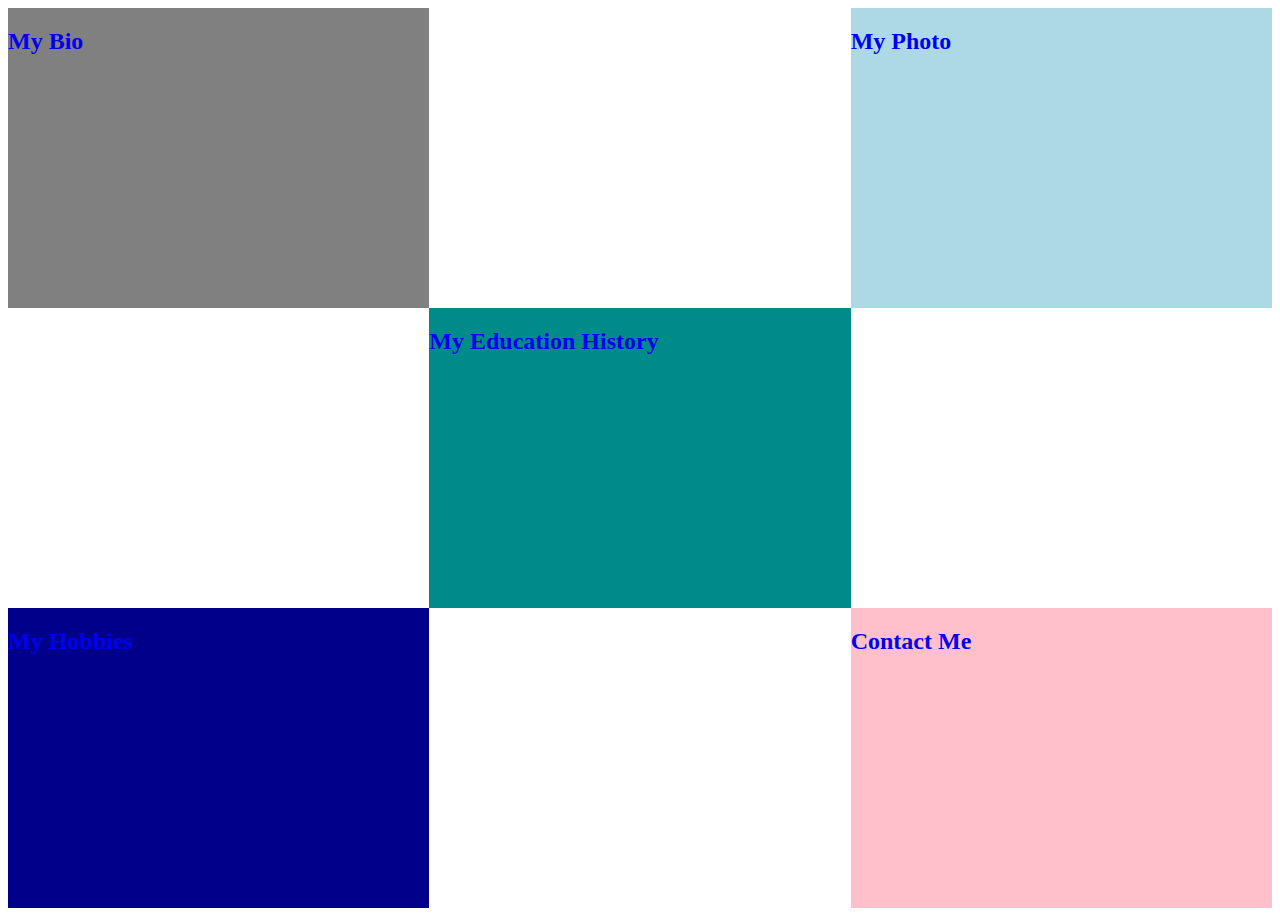
<file: index.html>
<!DOCTYPE html>
<html lang="en">
<head>
    <meta charset="UTF-8">
    <meta http-equiv="X-UA-Compatible" content="IE=edge">
    <meta name="viewport" content="width=device-width, initial-scale=1.0">
    <link rel="stylesheet" href="style.css">
    <link rel="apple-touch-icon" sizes="180x180" href="./favicon_io/apple-touch-icon.png">
    <link rel="icon" type="image/png" sizes="32x32" href="./favicon_io/favicon-32x32.png">
    <link rel="icon" type="image/png" sizes="16x16" href="./favicon_io/favicon-16x16.png">
    <link rel="manifest" href="./favicon_io/site.webmanifest">  
    <title>Personal Website</title>
</head>
<body>
    <div class="cssgrid">

        <a id="mybio" href="./bio.html">
            <div>
                <h2>My Bio</h2>
            </div>
        </a>

        <a id="photo" href="./photo.html">
            <div>
                <h2>My Photo</h2>
            </div>
        </a>

        <a id="education" href="./education.html">
            <div>
                <h2>My Education History</h2>
            </div>
        </a>

        <a id="myhobbies" href="./hobbies.html">
            <div>
                <h2>My Hobbies</h2>
            </div>
        </a>

        <a id="contact" href="./contact.html">
            <div>  
                <h2>Contact Me</h2>    
            </div>
        </a>
    </div>
</body>
</html>
</file>
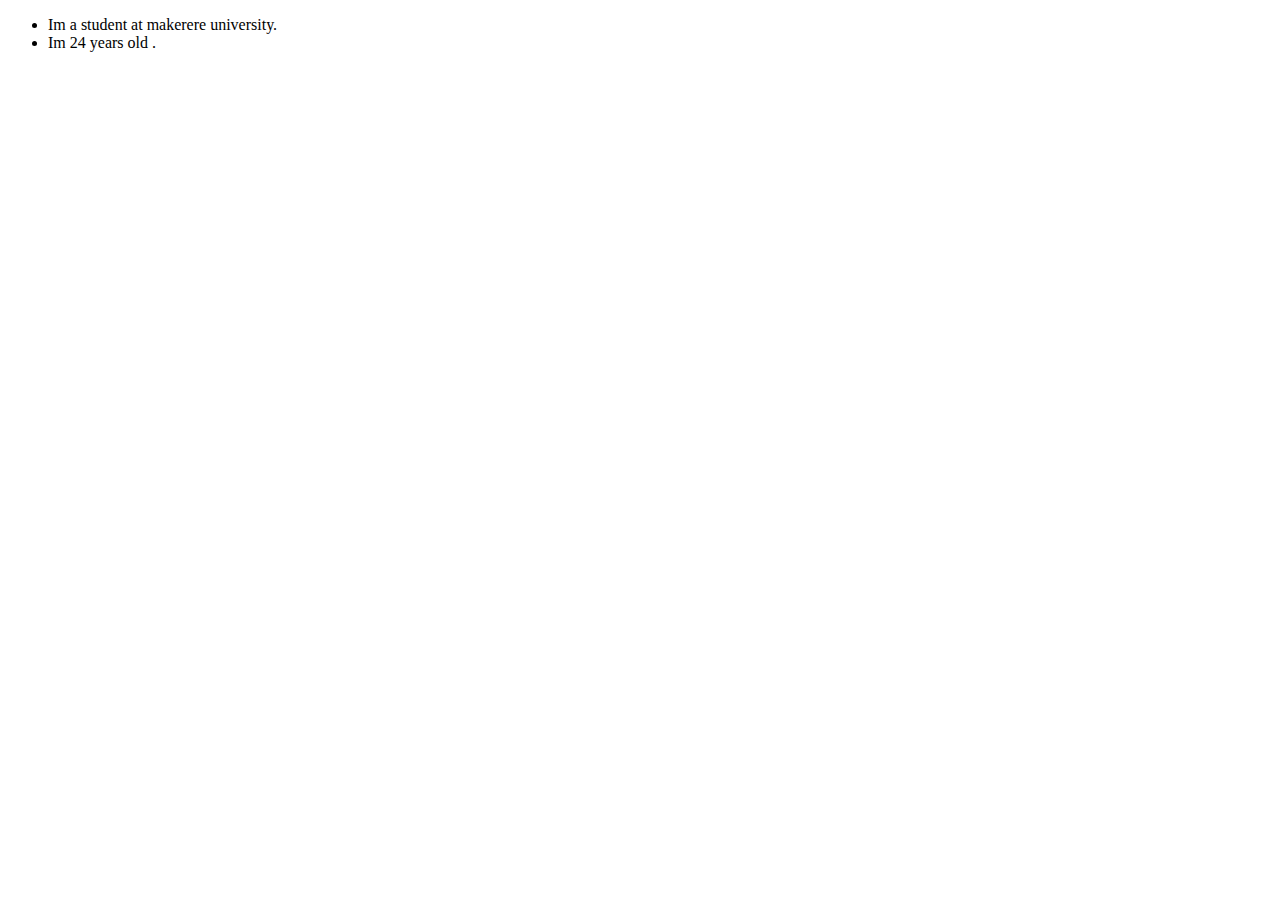
<file: bio.html>
<!DOCTYPE html>
<html lang="en">
<head>
    <meta charset="UTF-8">
    <meta http-equiv="X-UA-Compatible" content="IE=edge">
    <meta name="viewport" content="width=device-width, initial-scale=1.0">
    <title>MY BIO</title>
</head>
<body>
    <ul>
        <li>Im a student at makerere university.</li>
        <li>Im 24 years old .</li>
        
    </ul>
</body>
</html>
</file>
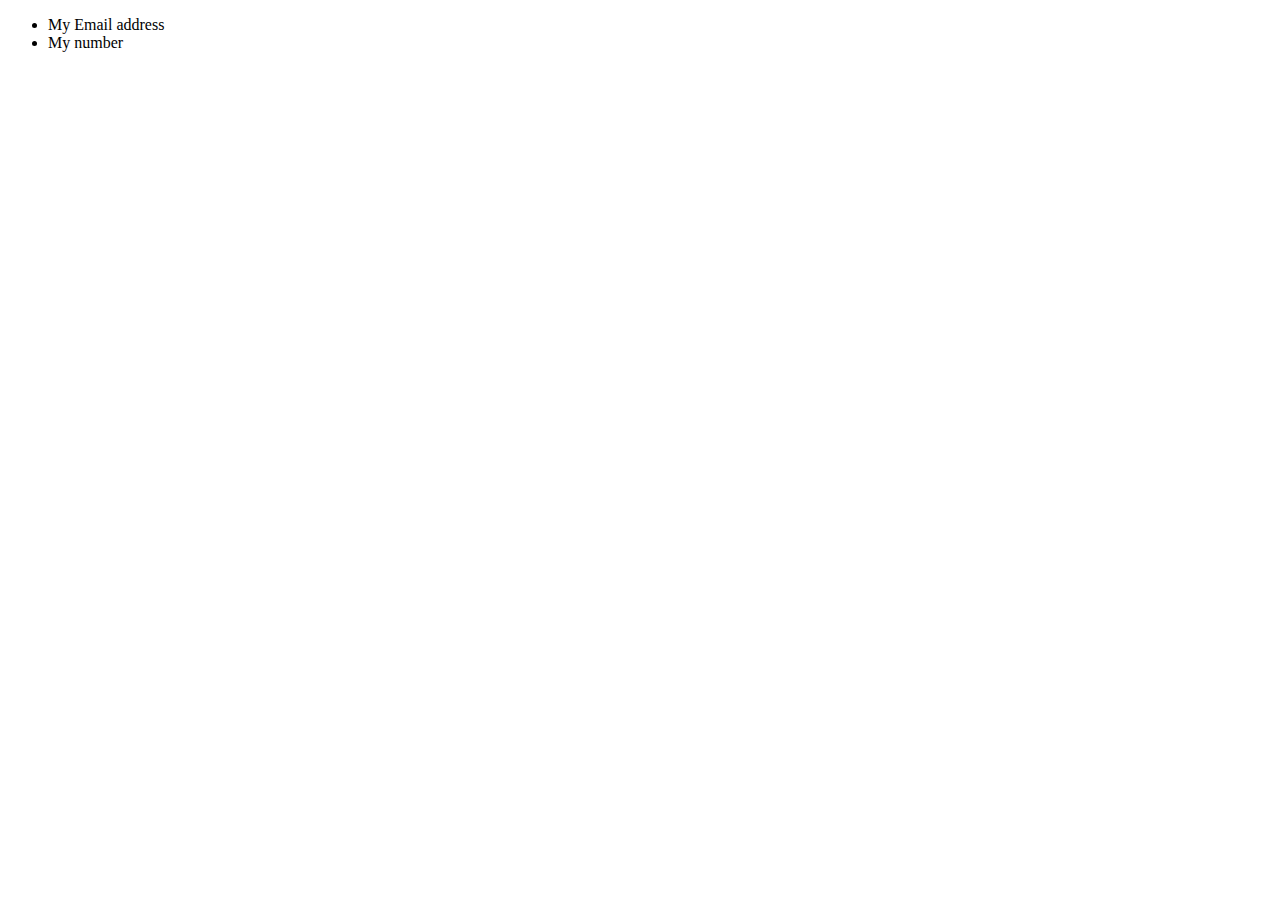
<file: contact.html>
<!DOCTYPE html>
<html lang="en">
<head>
    <meta charset="UTF-8">
    <meta http-equiv="X-UA-Compatible" content="IE=edge">
    <meta name="viewport" content="width=device-width, initial-scale=1.0">
    <title>CONTACT FORM</title>
</head>
<body>
    <ul>
        <li>My Email address</li>
        <li>My number</li>
        
    </ul>
</body>
</html>
</file>
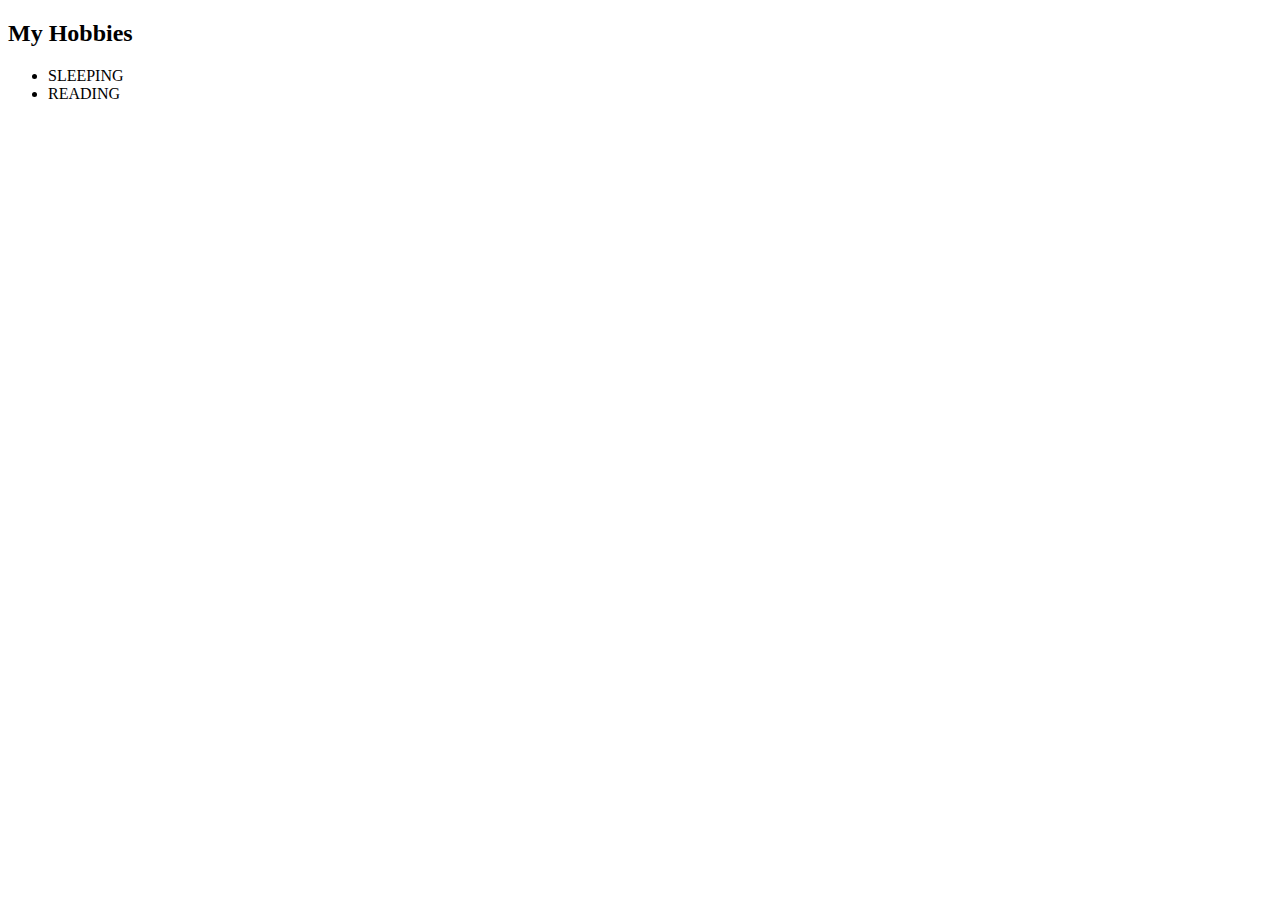
<file: hobbies.html>
<!DOCTYPE html>
<html lang="en">
<head>
    <meta charset="UTF-8">
    <meta http-equiv="X-UA-Compatible" content="IE=edge">
    <meta name="viewport" content="width=device-width, initial-scale=1.0">
    <title>HOBBIES</title>
</head>
<body>
    <h2>My Hobbies</h2>
    <ul>
        <li>SLEEPING</li>
        <li>READING</li>
        
    </ul>
</body>
</html>
</file>
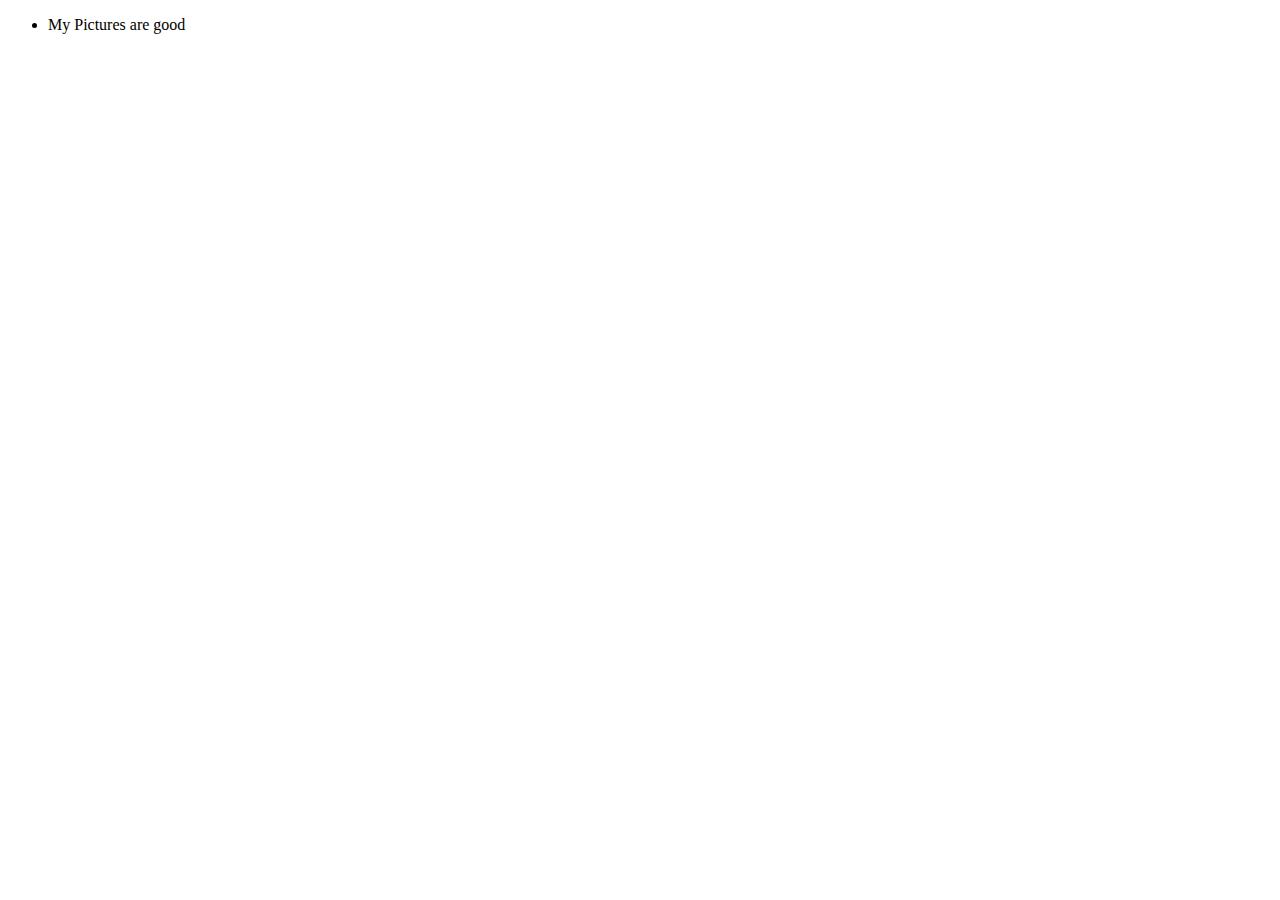
<file: photo.html>
<!DOCTYPE html>
<html lang="en">
<head>
    <meta charset="UTF-8">
    <meta http-equiv="X-UA-Compatible" content="IE=edge">
    <meta name="viewport" content="width=device-width, initial-scale=1.0">
    <title>MY PICTURE</title>
</head>
<body>
    <ul>
        <li>My Pictures are good</li>
        
        
    </ul>
</body>
</html>
</file>
<file: style.css>
a:link, a:visited {
    text-decoration: none;
}

.cssgrid {
    height: 100vh;
    display: grid;
    grid-template-rows: 1fr 1fr 1fr;
    grid-template-columns: 1fr 1fr 1fr;
}

#mybio {
    background-color: grey;
    grid-column-start: 1;
    grid-column-end: 2;
    grid-row-start: 1;
    grid-row-end: 2;
}

#photo {
    background-color: lightblue;
    grid-column-start: 3;
    grid-column-end: 4;
    grid-row-start: 1;
    grid-row-end: 2;
}

#education{
    background-color: darkcyan;
    grid-column-start: 2;
    grid-column-end: 3;
    grid-row-start: 2;
    grid-row-end: 3;
} 

#myhobbies{
    background-color: darkblue;
    grid-column-start: 1;
    grid-column-end: 2;
    grid-row-start: 3;
    grid-row-end: 4;
}

#contact {
    background-color: pink;
    grid-column-start: 3;
    grid-column-end: 4;
    grid-row-start: 3;
    grid-row-end: 4;
}

#contact:hover, #myhobbies:hover, #education:hover, #photo:hover, #mybio:hover {
    background-color: yellow;
}
</file>
